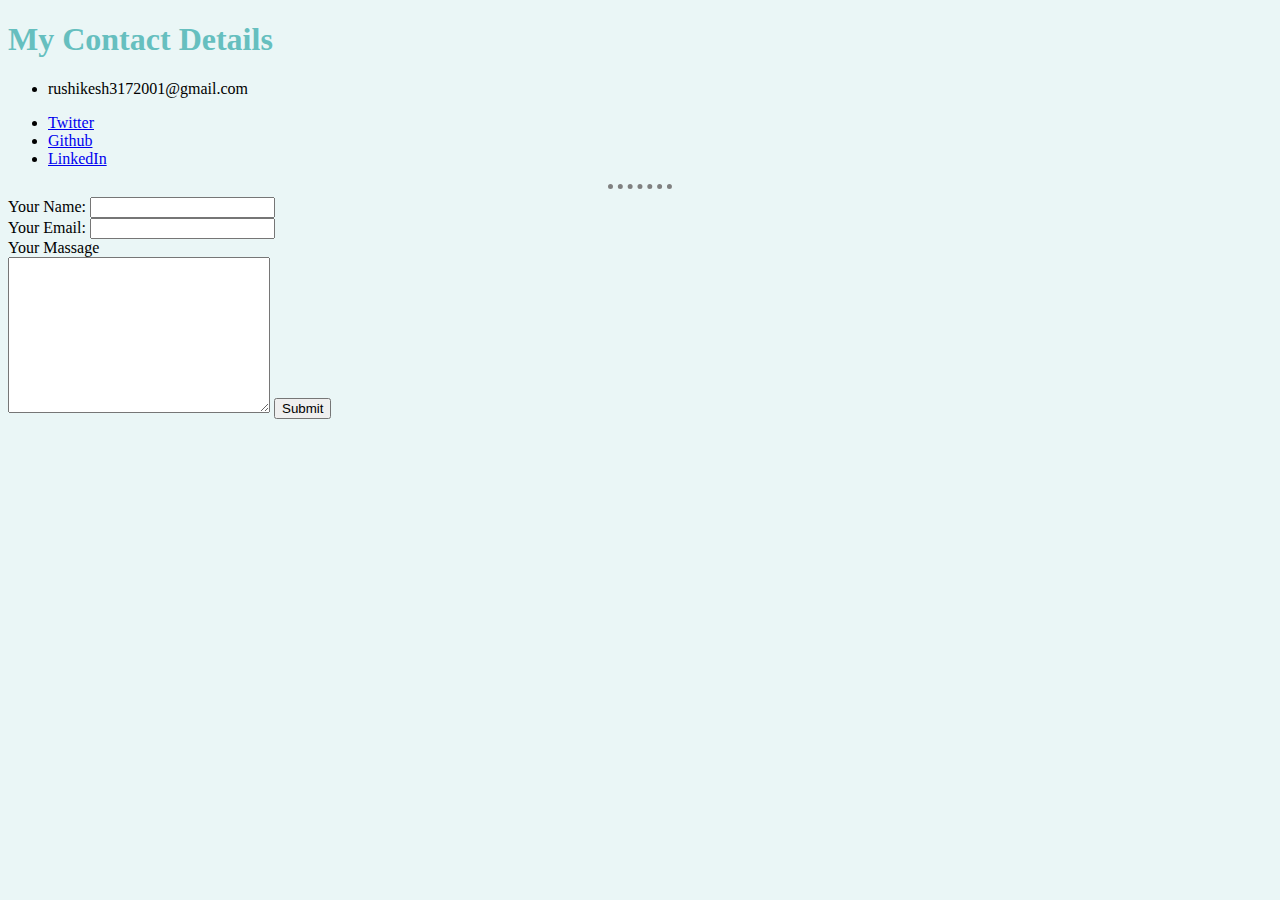
<file: HTML - Personal Site/contact.html>
<!DOCTYPE html>
<html lang="en" dir="ltr">
  <head>
    <meta charset="utf-8">
    <title>Contact Me</title>
    <link rel="stylesheet" href="css/styles.css">
  </head>
  <body>
    <h1>My Contact Details</h1>
    <ul>
        <li><p>rushikesh3172001@gmail.com</p></li>
        <li><a href="https://twitter.com/rushikesh317">Twitter</a></li>
        <li><a href="https://github.com/rushi19383">Github</a></li>
      <li><a href="https://www.linkedin.com/in/rushikesh-kantule-05b65b1a5">LinkedIn</a></li>
    </ul>
    <hr>
<form  action="mailto:rushikesh3172001@gmail.com" method="post" enctype="text/plain">


  <label>Your Name:</label>
  <input type="text" name="yourName" value=""><br>


  <label>Your Email:</label>
  <input type="email" name="yourEmail" value=""><br>
  <label>Your Massage</label><br>
  <textarea name="Massages" rows="10" cols="30"></textarea>
  <input type="submit" name="" >


</form>
  </body>
</html>
</file>
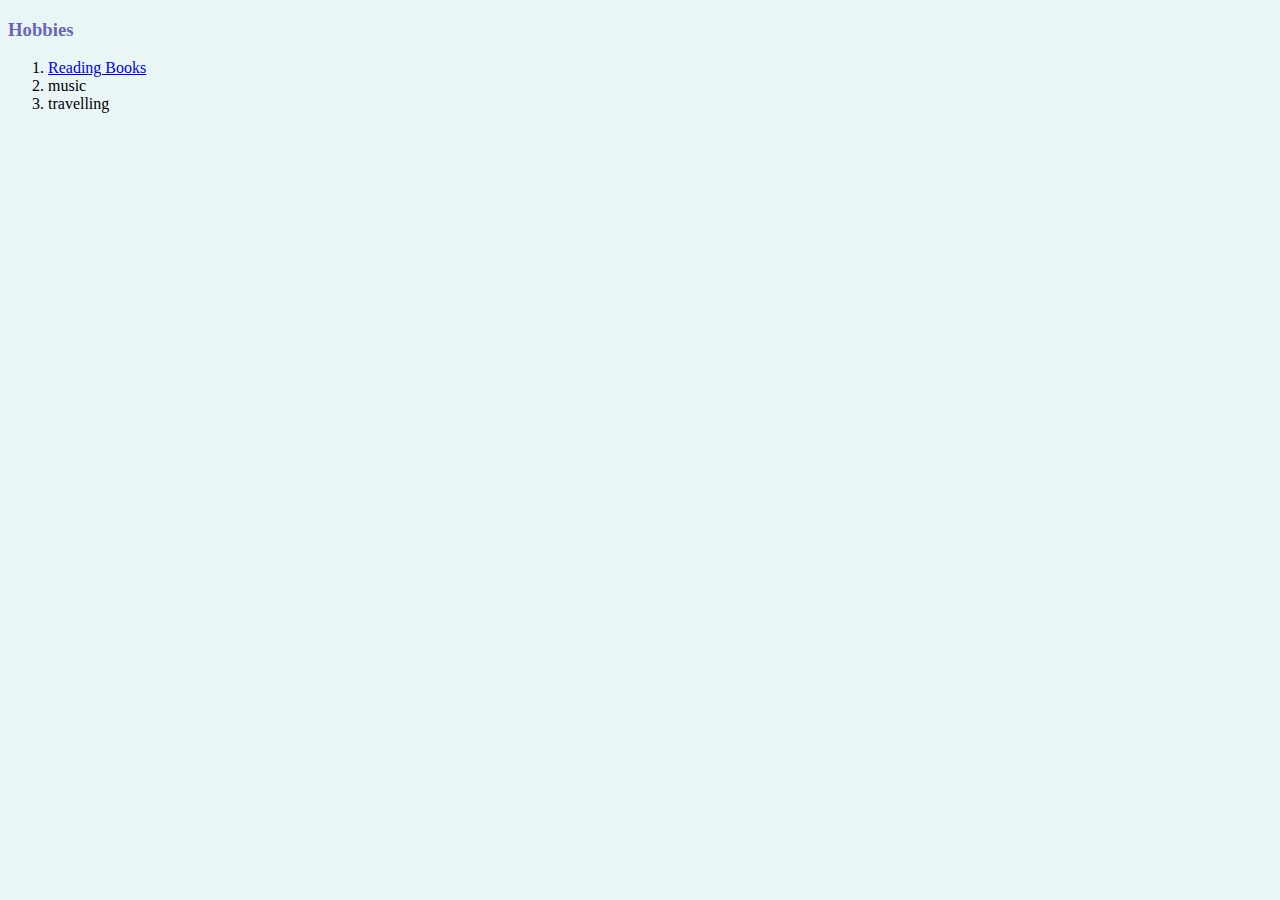
<file: HTML - Personal Site/hobbies.html>
<!DOCTYPE html>
<html lang="en" dir="ltr">
  <head>
    <meta charset="utf-8">
    <title>Hobbies</title>
    <link rel="stylesheet" href="css/styles.css">
  </head>
  <body>
    <h3>Hobbies</h3>
    <ol>
      <li><a href="https://docs.google.com/document/d/1A1baKNcz29rmfwnD1mDxmL0PuTnYZ5Ab5jrqrmyJMWM/edit?usp=sharing">Reading Books</a> </li>
      <li>music</li>
      <li>travelling</li>
    </ol>

  </body>
</html>
</file>
<file: HTML - Personal Site/css/styles.css>
body{
    background-color:#EAF6F6;
  }
  hr{

    border-style: none none dotted none;
    border-color: grey;
    border-width: 5px;

    width: 5%;

  }
  h1{
    color: #66BFBF;
  }
  h3{
    color: #66BF;
  }
</file>
